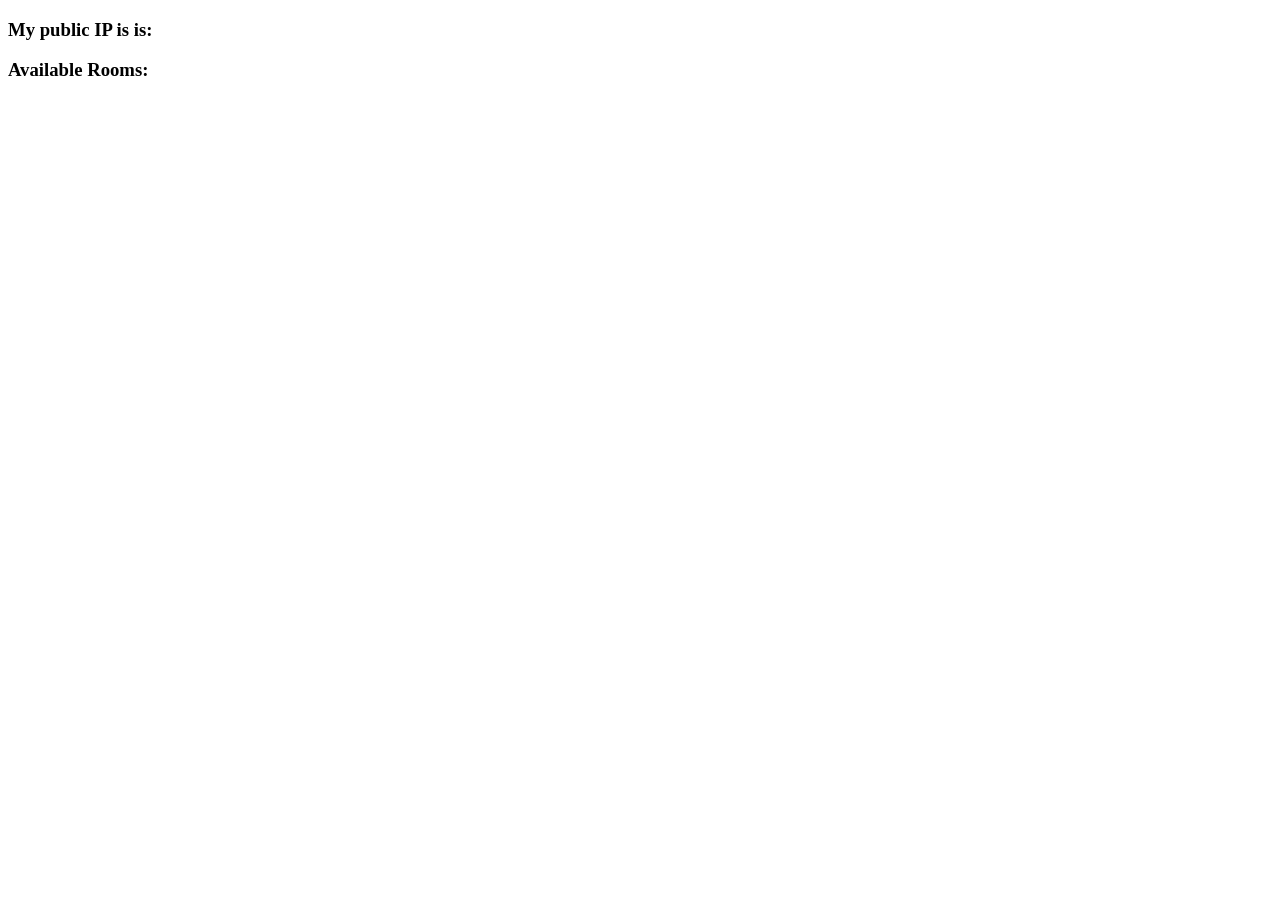
<file: lektion-3-ip-frontend/index.html>
<!DOCTYPE html>
<html lang="en">
<head>
    <meta charset="UTF-8">
    <meta name="viewport" content="width=device-width, initial-scale=1.0">
    <title>What is My IP?</title>
    <link rel="stylesheet" href="css/stylesheet.css">
</head>
<body>

    <h3>My public IP is is: <span id="ip"></span></h3>

    <h3>Available Rooms:</h3>
    <ul id="rooms"></ul>

    <script src="js/main.js"></script> 

</body>
</html>
</file>
<file: lektion-3-ip-frontend/css/stylesheet.css>
body{

background-color: #ffffff;

}
</file>
